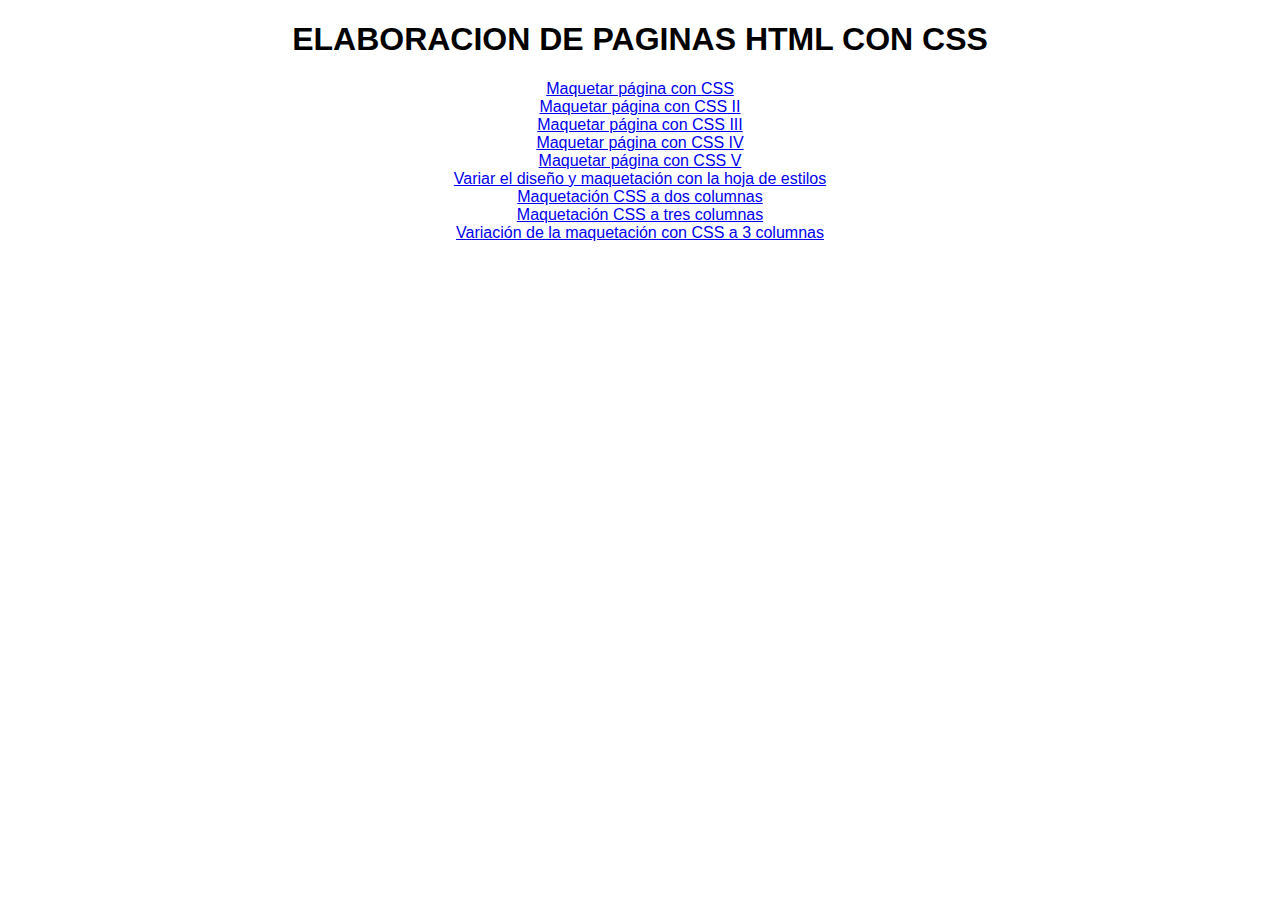
<file: index.html>
<!DOCTYPE html>
<html>
<head>
  <meta charset="utf-8">
  <title>EJERCICIOS DE CSS</title>
<link rel="STYLESHEET" type="text/css" href="style.css">
</head>


<body>
<div>
<h1>ELABORACION DE PAGINAS HTML CON CSS</h1>


<li><a href="ejemplo1.html">Maquetar página con CSS</a>
<li><a href="ejemplo2.html">Maquetar página con CSS II</a>
<li><a href="ejemplo3.html">Maquetar página con CSS III</a>
<li><a href="ejemplo4.html">Maquetar página con CSS IV</a>
<li><a href="ejemplo5.html">Maquetar página con CSS V</a>
<li><a href="ejemplo6.html">Variar el diseño y maquetación con la hoja de estilos</a>
<li><a href="ejemplo7.html">Maquetación CSS a dos columnas</a>
<li><a href="ejemplo8.html">Maquetación CSS a tres columnas</a>
<li><a href="ejemplo9.html">Variación de la maquetación con CSS a 3 columnas</a>


</div>

</body>
</html>
</file>
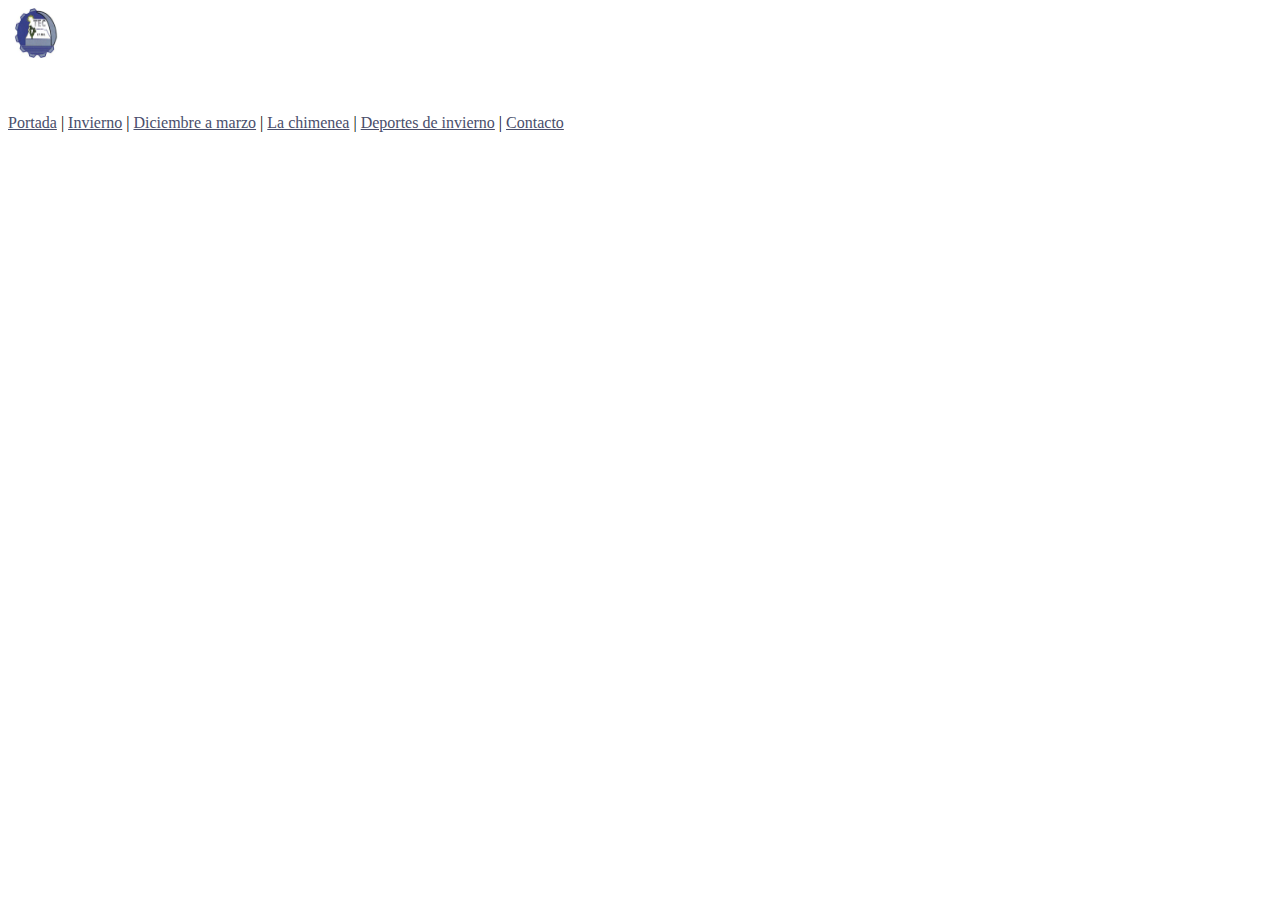
<file: ejemplo2.html>
<!DOCTYPE html>
<html>
<head>
<title>Ejemplo 2 de CSS</title>
<div id="cabecera"><img src="./img/tec.gif" width="50" height="50" alt="Estructura de Datos" border="0"></div>
<link rel="STYLESHEET" type="text/css" href="cabecera.css">
</head>
</html>

<body>
  <div id="navegador">
  <a href="#" class="enlacenav">Portada</a> |
  <a href="#" class="enlacenav">Invierno</a> |
  <a href="#" class="enlacenav">Diciembre a marzo</a> |
  <a href="#" class="enlacenav">La chimenea</a> |
  <a href="#" class="enlacenav">Deportes de invierno</a> |
  <a href="#" class="enlacenav">Contacto</a>
  </div>

</body>
</html>
</file>
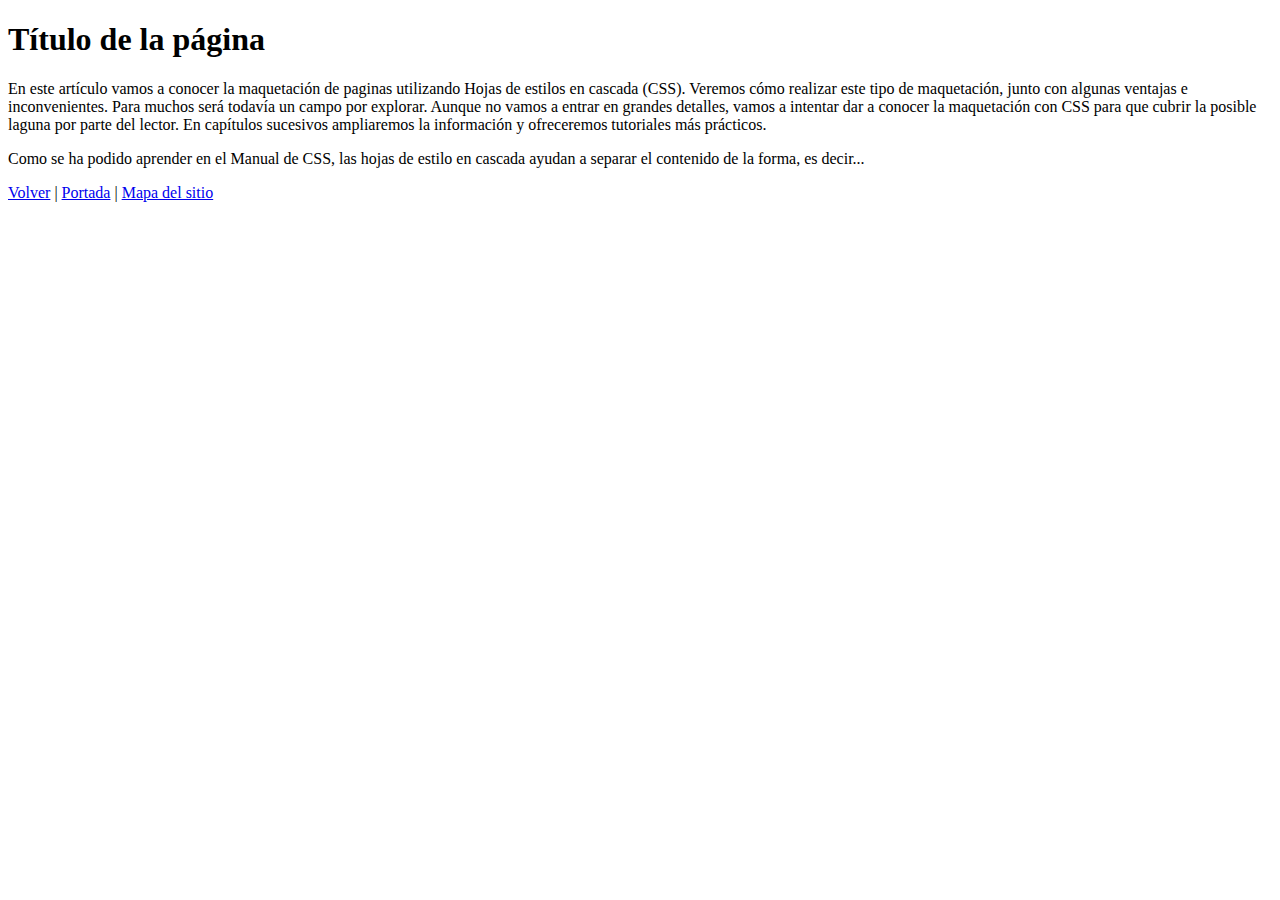
<file: ejemplo3.html>
<!DOCTYPE html>
<html>
<head>
  <meta charset="utf-8">
  <title>ejemplo 3</title>
</head>


<body>
<div id="cuerpo">

<h1>Título de la página</h1>
<p>
En este artículo vamos a conocer la maquetación de paginas utilizando Hojas de estilos en cascada (CSS). Veremos cómo realizar este tipo de maquetación, junto con algunas ventajas e inconvenientes. Para muchos será todavía un campo por explorar. Aunque no vamos a entrar en grandes detalles, vamos a intentar dar a conocer la maquetación con CSS para que cubrir la posible laguna por parte del lector. En capítulos sucesivos ampliaremos la información y ofreceremos tutoriales más prácticos.
</p>
<p>
Como se ha podido aprender en el Manual de CSS, las hojas de estilo en cascada ayudan a separar el contenido de la forma, es decir...
</p>
<div id="navabajo">
<a href="#">Volver</a> |
<a href="#">Portada</a> |
<a href="#">Mapa del sitio</a>
</div>
</div>

</body>
</html>
</file>
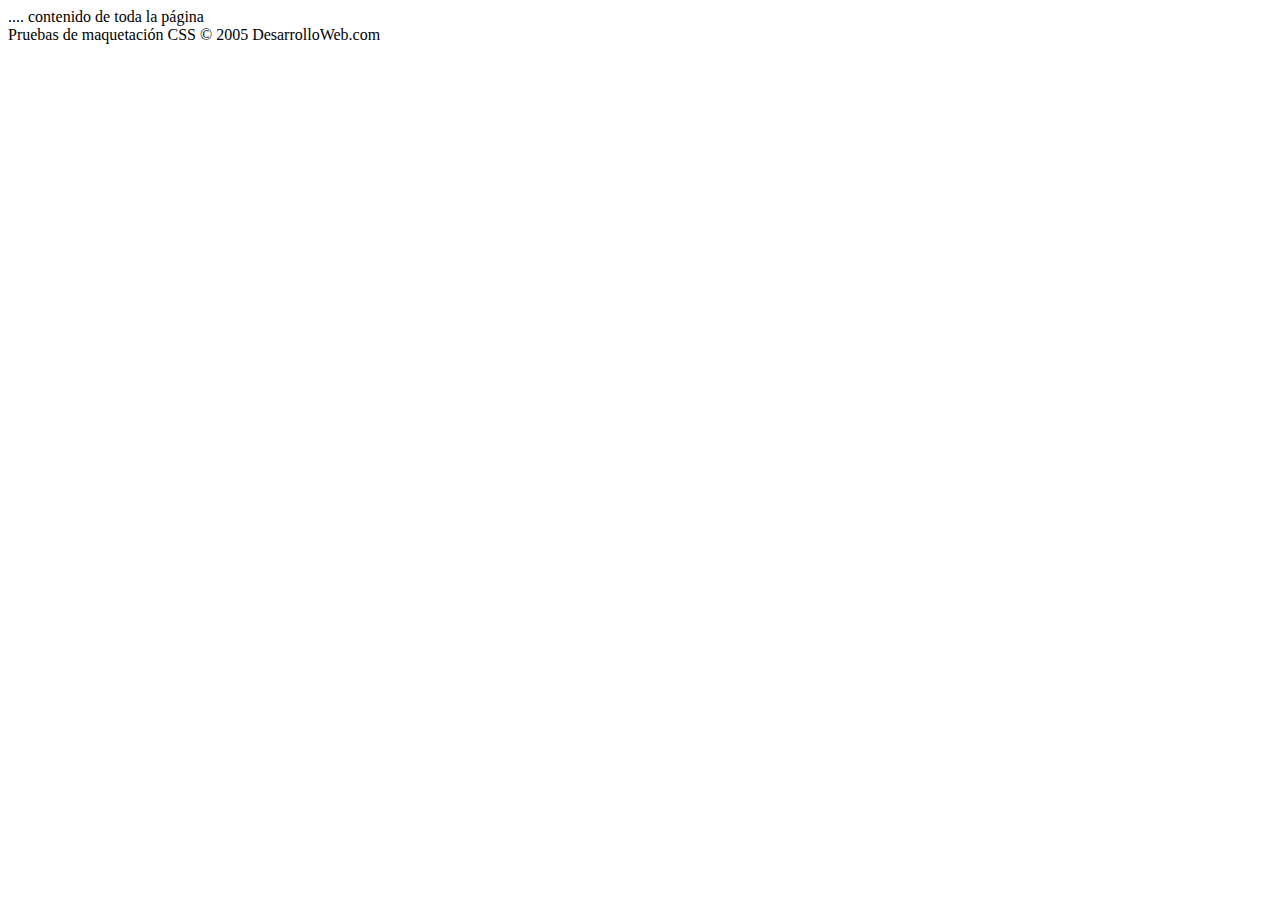
<file: ejemplo5.html>
<!DOCTYPE html>
<html>
<head>
    <meta charset="utf-8">
    <title>Ejemplo5 de CCS</title>
  </head>

<body>
    <div id="borde">
    <div id="contenedor">
    	.... contenido de toda la página
    </div>
  </div>
  <div id="pie">
    Pruebas de maquetación CSS © 2005 DesarrolloWeb.com
  </div>

</body>
</html>
</file>
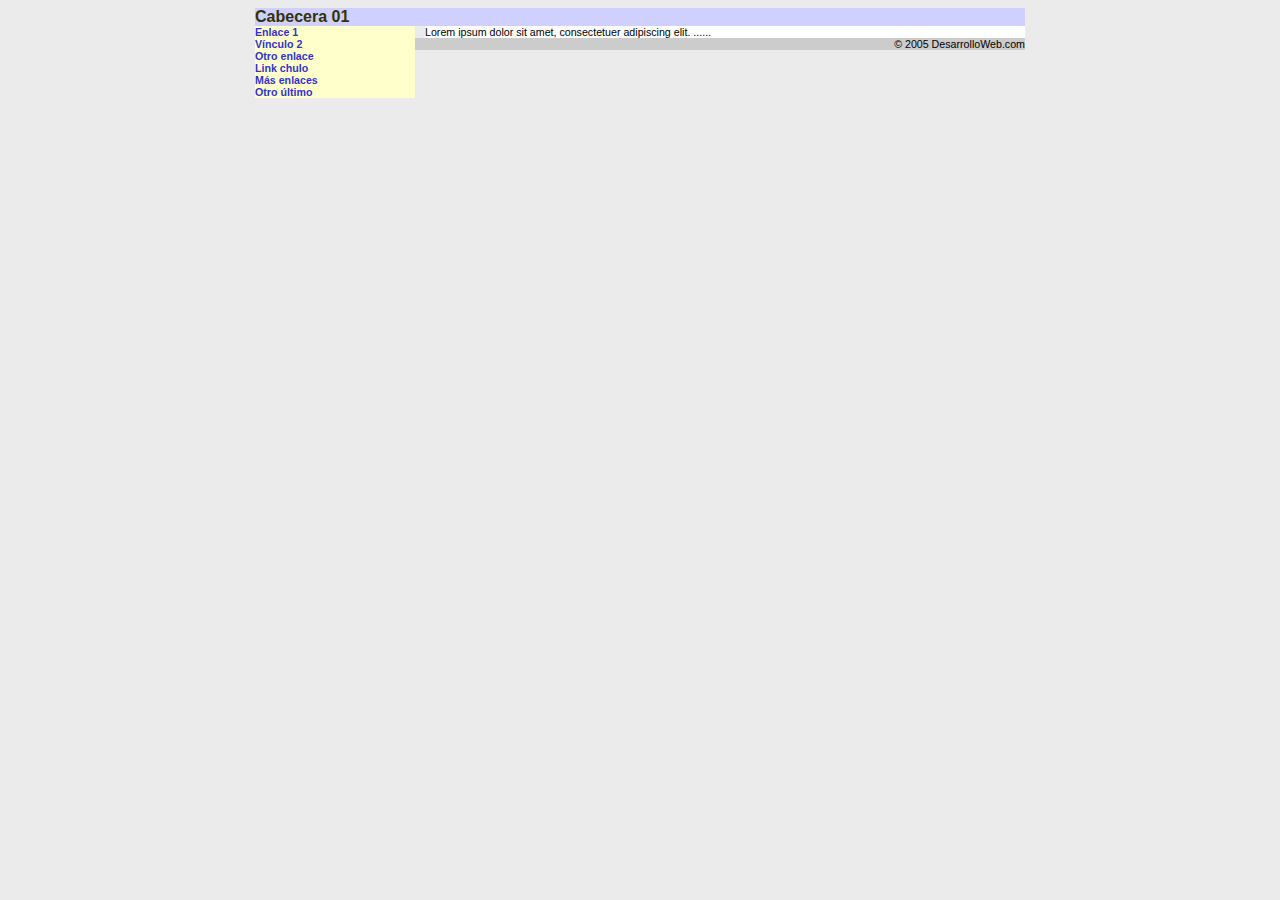
<file: ejemplo7.html>
<!DOCTYPE html>
<html>
<head>
<meta charset="utf-8">
<title>Ejemplo 7 de CSS</title>
<link rel="STYLESHEET" type="text/css" href="wrapper.css">
</head>

<body>
  <div id="contenedor">
    <div id="cabecera">
    Cabecera 01
    </div>
    <div id="cuerpo">
      <div id="lateral">
        <ul>
          <li><a href="#">Enlace 1</a>
          <li><a href="#">Vínculo 2</a>
          <li><a href="#">Otro enlace</a>
          <li><a href="#">Link chulo</a>
          <li><a href="#">Más enlaces</a>
          <li><a href="#">Otro último</a>
        </ul>
    </div>

      <div id="principal">
        Lorem ipsum dolor sit amet, consectetuer adipiscing elit.
        ......
      </div>
    </div>
      <div id="pie">
        © 2005 DesarrolloWeb.com
      </div>
</div>

</body>
</html>
</file>
<file: style.css>
BODY {
font : 12pt Verdana, Geneva, Arial, Helvetica, sans-serif;
color : #C16D1D1;
margin : 20px 0px 20px 0px;
text-align: center;
}

<div id="contenedor">

</div>

#contenedor{
text-align: left;
width: 700px;
background-color : #ffffff;
margin: auto;
}
</file>
<file: cabecera.css>
#cabecera{
height : 106px;
width: 700px;
}


A.enlacenav, A.enlacenav:VISITED, A.enlacenav:ACTIVE, A.enlacenav:FOCUS, A.enlacenav:LINK{
color: #494E6B;
}
A.enlacenav:HOVER{
color: #3F7DE3;
}
</file>
<file: wrapper.css>
BODY {
   font: 8pt Verdana, Geneva, Arial, Helvetica, sans-serif;
   margin: 10 0 10 0px;
   text-align: center;
   background-color: #ebebeb;
}
#contenedor{
   text-align: left;
   width: 770px;
   margin: auto;
}
#cabecera{
   background-color: #d0d0ff;
   color: #333300;
   font-size:12pt;
   font-weight: bold;
   padding: 3 3 3 10px;
}
#cuerpo{
   margin: 10 0 10 0px;
}
#lateral{
   width: 160px;
   background-color: #999999;
   float:left;
}
#lateral ul{
   margin : 0 0 0 0px;
   padding: 0 0 0 0px;
   list-style: none;
}
#lateral li{
   background-color: #ffffcc;
   margin: 2 2 2 2px;
   padding: 2 2 2 2px;
   font-weight: bold;
}
#lateral a{
   color: #3333cc;
   text-decoration: none;
} 
#principal{
   margin-left: 170px;
   background-color: #ffffff;
   padding: 4 4 4 4px;
}
#pie{
   background-color: #cccccc;
   padding: 3 10 3 10px;
   text-align:right;
}
</file>
